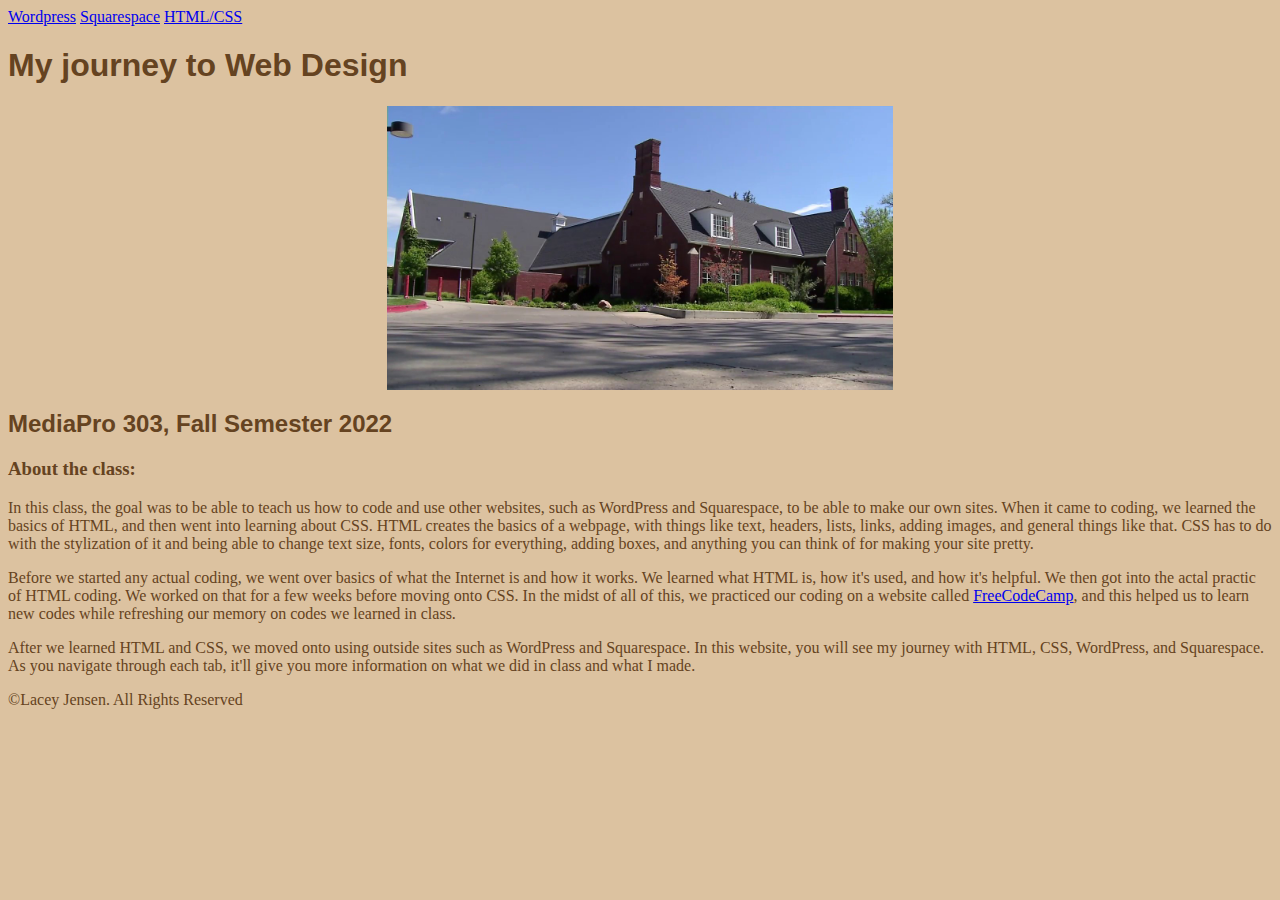
<file: index.html>
<!DOCTYPE html>
<html lang="en">
        <head>
                <title>Landing Page</title>
            <link rel="stylesheet" href="style.css">
        </head>

<body>
    <nav>
        <a class="pseudo" href="wordpress.html">Wordpress</a>
        <a class="pseudo" href="Squarespace.html">Squarespace</a>
        <a class="pseudo" href="CSS.html">HTML/CSS</a>
    </nav>
</body>

<h1>My journey to Web Design</h1>
<img src="comm.jpg">

<h2>MediaPro 303, Fall Semester 2022</h2>
<h3>About the class:</h3>
<p>In this class, the goal was to be able to teach us how to code and use other websites, such as WordPress and Squarespace, to be able to make our own sites. When it came to
coding, we learned the basics of HTML, and then went into learning about CSS. HTML creates the basics of a webpage, with things like text, headers, lists, links, adding images,
and general things like that. CSS has to do with the stylization of it and being able to change text size, fonts, colors for everything, adding boxes, and anything you can think
of for making your site pretty.</p>
<p>Before we started any actual coding, we went over basics of what the Internet is and how it works. We learned what HTML is, how it's used, and how it's helpful.
    We then got into the actal practic of HTML coding. We worked on that for a few weeks before moving onto CSS. In the midst of all of this, we practiced our coding on a 
    website called <a href="https://www.freecodecamp.org/learn">FreeCodeCamp</a>, and this helped us to learn new codes while refreshing our memory on codes we learned in class.
</p>
<p>After we learned HTML and CSS, we moved onto using outside sites such as WordPress and Squarespace. In this website, you will see my journey with HTML, CSS, WordPress, and Squarespace. 
    As you navigate through each tab, it'll give you more information on what we did in class and what I made.
</p>








<footer>
    <p>©Lacey Jensen. All Rights Reserved</p>
</footer>


































<!--
<h1>The life of a Whale</h1>
<p>Whales are seacreatures, found in all oceans, and some seas, such as the North Sea and the Mediterranean.</p>
<h2>Types of Whales</h2>
    <li>Orca</li>
    <li>Blue Whale</li>
    <li>Beluga Whale</li>
<p>
<div>There are 51 different species of whales.</div> 
</p>

<p>
<div class="box">
    The blue whale is the largest animal in the world.
</div>
</p>

<p>
  <img src="whale.jpg">
</p>





    

<span>Inline element</span>
<span>Inline element</span>

<div class="box">
    <p>Simply put, loremipsum is dummy text that occupies the space where the real content should be. If you are designing an online business such as a blog and you do not have content already, you use a lorem ipsum generator to create placeholder or dummy text to show you how the business will look once you add the real content.</p>
</div>

<p>Simply put, loremipsum is dummy text that occupies the space where the real content should be. If you are designing an online business such as a blog and you do not have content already, you use a lorem ipsum generator to create placeholder or dummy text to show you how the business will look once you add the real content.</p>
<p>Simply put, loremipsum is dummy text that occupies the space where the real content should be. If you are designing an online business such as a blog and you do not have content already, you use a lorem ipsum generator to create placeholder or dummy text to show you how the business will look once you add the real content.</p>
<p>Simply put, loremipsum is dummy text that occupies the space where the real content should be. If you are designing an online business such as a blog and you do not have content already, you use a lorem ipsum generator to create placeholder or dummy text to show you how the business will look once you add the real content.</p>

<div class="position">Simply put, loremipsum is dummy text that occupies the space where the real content should be. If you are designing an online business such as a blog and you do not have content already, you use a lorem ipsum generator to create placeholder or dummy text to show you how the business will look once you add the real content.</div>

<div class="sticky">Simply put, loremipsum is dummy text that occupies the space where the real content should be. If you are designing an online business such as a blog and you do not have content already, you use a lorem ipsum generator to create placeholder or dummy text to show you how the business will look once you add the real content.</div>



    <h1 class="example">This is a heading</h1>
<h2 class="example example2">This is my 2nd Heading</h2>

<section id="container2">
<p>This is  a paragraph</p>
<a href="#">This is a link</a>
    </section>
    <style>

    body {
        background: rgb(5, 43, 56);
        font-size: 12px;
    }
        p {
            color: red;
        }


        .example {
color: rgb(255, 255, 255);
}
.example2 {
background: rgb(32, 78, 130);
}

#container2 {
    font-size: 50px
}

    </style>

<p>This is my first paragraph</p>

<p>This is my second paragraph</p>
-->



<!--
<h1>Hello world!</h1>
    <ul>
        <li>Idaho</li>
        <li>Oregon</li>
        <li>Washington</li>
    </ul>

<ol>
    <li>Basketball</li>
    <li>Baseball</li>
    <li>Football</li>
</ol>
<p>Millie said, <q>HTML is the backbone of the web.</q></p>
<p>
<a href="https://www.w3schools.com/"> Visit W3Schools.com</a>
</p>
<img src="bird.jpg" width="500" height= "300" alt="bird">

<p>
<audio controls>
    <source src="tunes.mp3">
</audio>
</p>
<p>
    <video controls>
    <source src="movie.mp4">
    </video>
</p>

I downloaded this music from youtube audio library

<br>Lorem Ipsum is simply dummy text of the printing and typesetting industry. <br>Lorem Ipsum has been the industry's standard dummy text ever since the 1500s, when an unknown printer took a galley of type and scrambled it to make a type specimen book. It has survived not only five centuries, but also the leap into electronic typesetting, remaining essentially unchanged. It was popularised in the 1960s with the release of Letraset sheets containing Lorem Ipsum passages, and more recently with desktop publishing software like Aldus PageMaker including versions of Lorem Ipsum.
<p>
<button>Click</button>
</p>

<iframe width="560" height="315" src="https://www.youtube.com/embed/Vp14KeHe0DM"></iframe>

<footer>
    <p>©Lacey Jensen. All Rights Reserved</p>
</footer>
-->





</body>
</html>










<!--

<!DOCTYPE html>
    <html lang="en">
<head>
    <title>Welcome to MediaPro 303</title>
    <h1>HTML Assignmnet 1</h1>
</head>

<body>
    <p>Academic Dishonesty: As per university policy: <b>A violation may include cheating, plagiarism, 
        or other forms of academic dishonesty.</b> <i>All assignments submitted by a student must represent 
        her/his own ideas, concepts, and current understanding or must cite the original source.</i>
        Academic dishonesty includes assisting a student to cheat, plagiarize, or commit any act of 
        academic dishonesty. Attempts to violate academic integrity do not have to be successful to be 
        considered academic dishonesty</p>
        
        
        <nav>
            <a href="Media.html">Media</a>
            <a href="tags.html">Tags</a>
            <a href="nested.html">Nested</a>
        </nav>





<p>
    <img src="coding.jpg" width="500" height= "300" alt="coding">
</p>


<p><b><mark>This class will teach you:</mark></b></p>
<ol>
    <li>How to code</li>
    <li>How to make a website</li>
    <li>Teach you how to use GitHub</li>
</ol>

<p><b><mark>Class won't meet during:</mark></b></p>
<ul>
    <li>Thanksgiving Break</li>
    <li>Christmas Break</li>
    <li>During New Years</li>
</ul>

This is a video
<p>
    <figcaption>This is a video of a swirl:</figcaption>
 <iframe width="560" height="315" src="swirl.mp4"></iframe>
</p>

<p>
    <audio controls>
        <source src="tunes.mp3">
    </audio>
    <p>
    <cite>YouTube Audio Library</cite>
    </p>
</p>
<p>
    <q>This class is teaching me how to code!</q>
</p>
</body>
</html>
-->
</file>
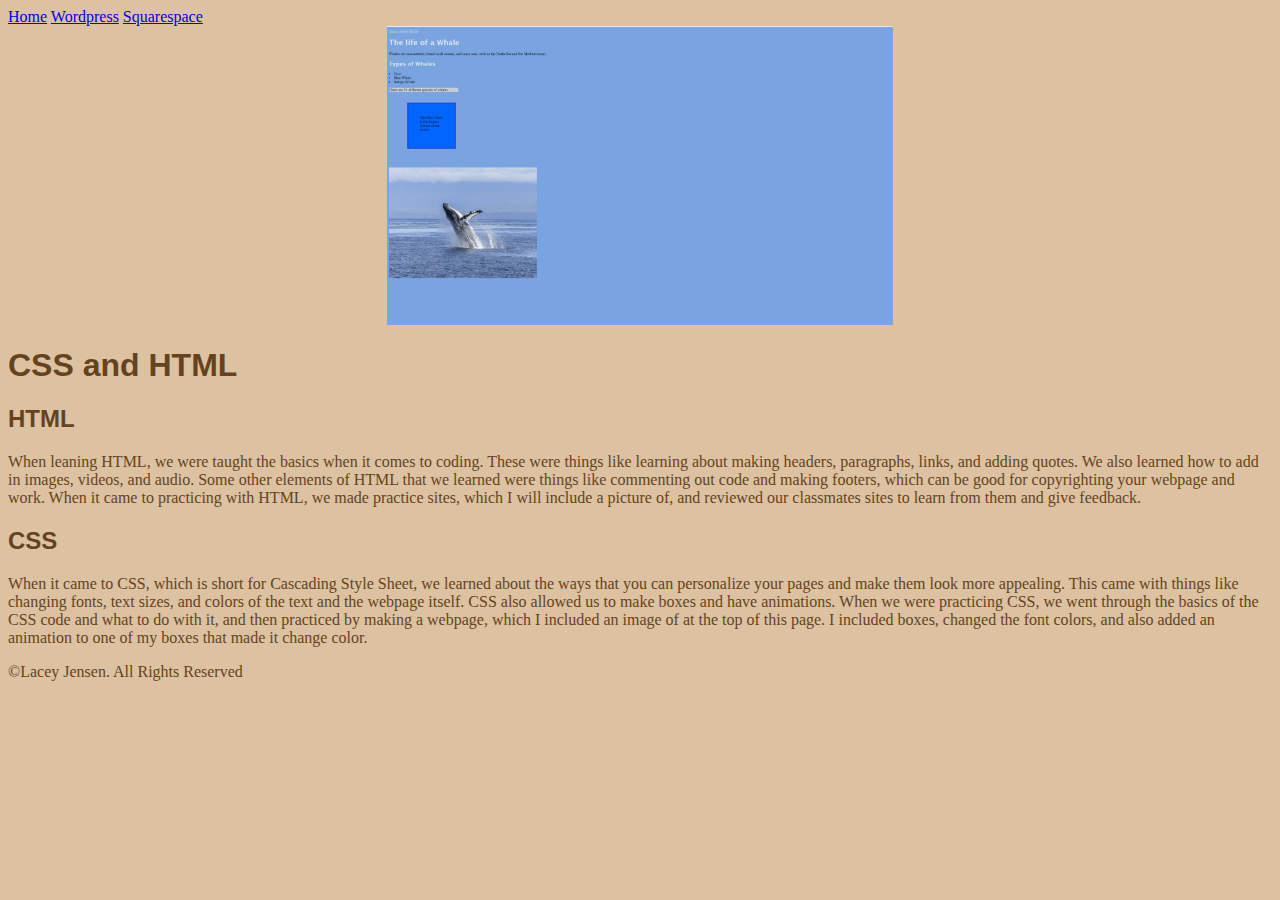
<file: CSS.html>
<!DOCTYPE html>
<link rel="stylesheet" href="style.css">
<body>
    <nav>
        <a class="pseudo" href="index.html">Home</a>
        <a class="pseudo" href="wordpress.html">Wordpress</a>
        <a class="pseudo" href="Squarespace.html">Squarespace</a>
    </nav>
</body>
<img src="css example.png">
    <h1>CSS and HTML</h1>
    <h2>HTML</h2>
<p>When leaning HTML, we were taught the basics when it comes to coding. These were things like learning about making headers, paragraphs, links, and adding quotes. We also learned how to add in images, videos, and audio. 
    Some other elements of HTML that we learned were things like commenting out code and making footers, which can be good for copyrighting your webpage and work.
When it came to practicing with HTML, we made practice sites, which I will include a picture of, and reviewed our classmates sites to learn from them and give feedback. 
</p>

<h2>CSS</h2>
<p>When it came to CSS, which is short for Cascading Style Sheet, we learned about the ways that you can personalize your pages and make them look more appealing. This came with things like changing fonts, text sizes, 
    and colors of the text and the webpage itself. CSS also allowed us to make boxes and have animations. When we were practicing CSS, we went through the basics of the CSS code and what to do with it, and then practiced 
    by making a webpage, which I included an image of at the top of this page. I included boxes, changed the font colors, and also added an animation to one of my boxes that made it change color.
</p>
<html lang="en">

    <footer>
        <p>©Lacey Jensen. All Rights Reserved</p>
    </footer>
</file>
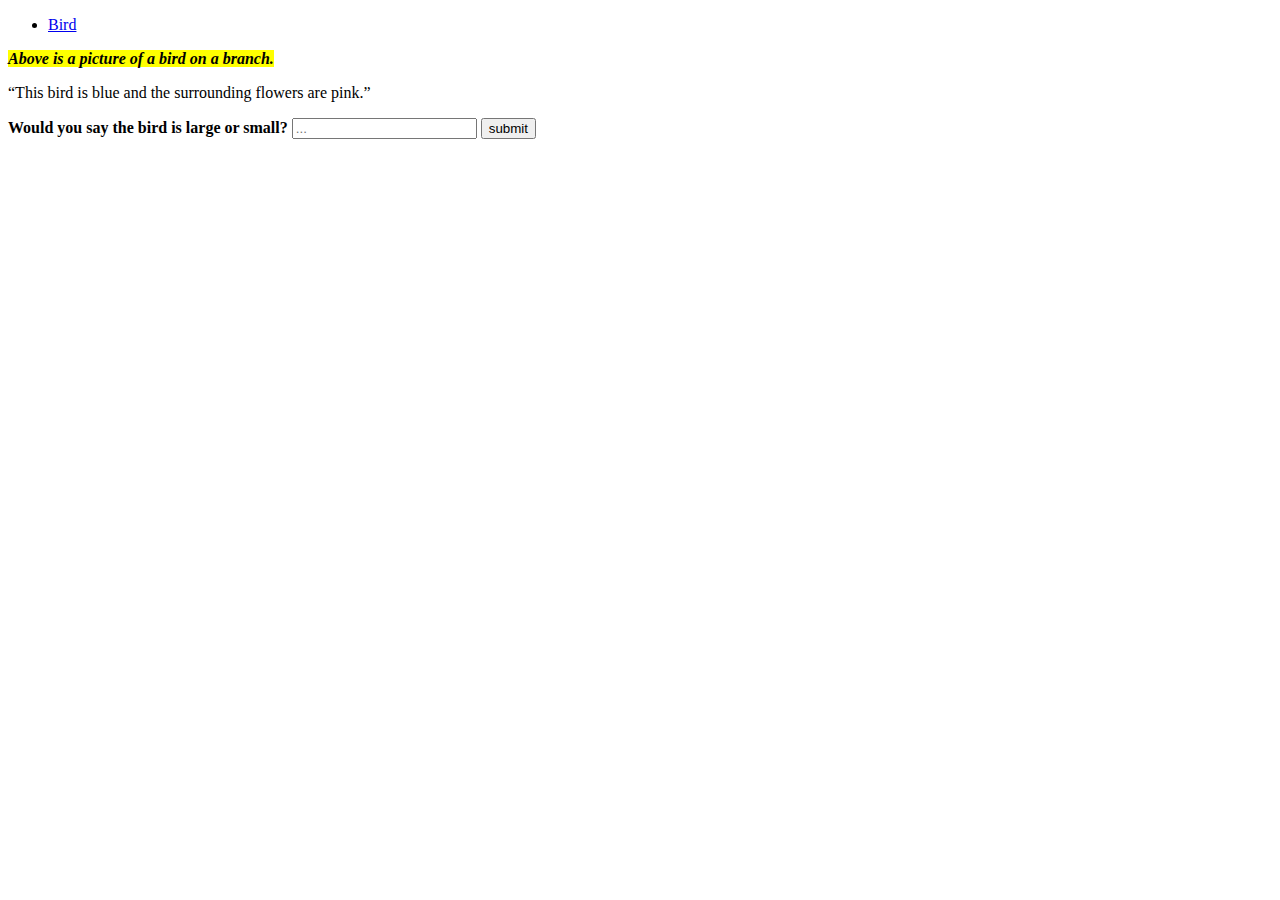
<file: nested.html>
<!DOCTYPE html>
   <html>

<p><ul><li><a href="bird.jpg">Bird</a></li></ul></p>

<head><b><em><mark>Above is a picture of a bird on a branch.</mark></em></b></head>

<P><q><bdi>This bird is blue and the surrounding flowers are pink.</bdi></q></P>

<form><strong>
<label>Would you say the bird is large or small?</label>
<input type="text" placeholder="...">
<input type="submit" value="submit">
</strong></form>
   </html>
</file>
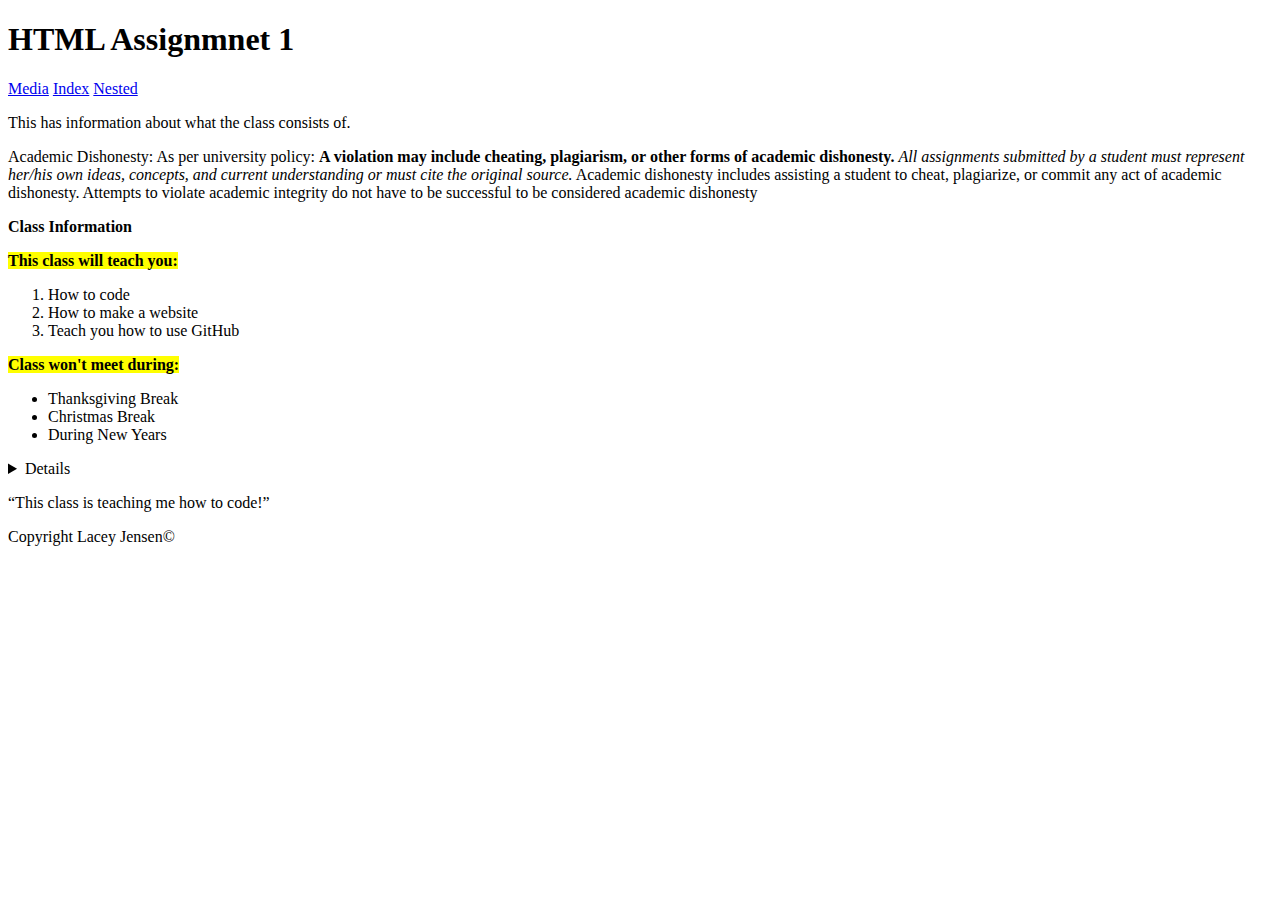
<file: tags.html>
<!DOCTYPE html>
    <html lang="en">
<head>
    <title>Welcome to MediaPro 303</title>
    <h1>HTML Assignmnet 1</h1>
</head>

<body>
    <nav>
        <a href="Media.html">Media</a>
        <a href="index.html">Index</a>
        <a href="nested.html">Nested</a>
    </nav>
    <p>
    <main>This has information about what the class consists of.
        </main></p>
    <p>Academic Dishonesty: As per university policy: <b>A violation may include cheating, plagiarism, 
        or other forms of academic dishonesty.</b> <i>All assignments submitted by a student must represent 
        her/his own ideas, concepts, and current understanding or must cite the original source.</i>
        Academic dishonesty includes assisting a student to cheat, plagiarize, or commit any act of 
        academic dishonesty. Attempts to violate academic integrity do not have to be successful to be 
        considered academic dishonesty</p>

    

<p>
<header><b>Class Information</b></header>
</p>
        <p><b><mark>This class will teach you:</mark></b></p>
<ol>
    <li>How to code</li>
    <li>How to make a website</li>
    <li>Teach you how to use GitHub</li>
</ol>

<p><b><mark>Class won't meet during:</mark></b></p>
<ul>
    <li>Thanksgiving Break</li>
    <li>Christmas Break</li>
    <li>During New Years</li>
</ul>
<details>You must attend class for full credit.</details>
<p>
</p>
    <q>This class is teaching me how to code!</q>
    <dialog>This is a quote from a student.</dialog>
</p>
</body>
<footer>Copyright Lacey Jensen©</footer>
</html>
</file>
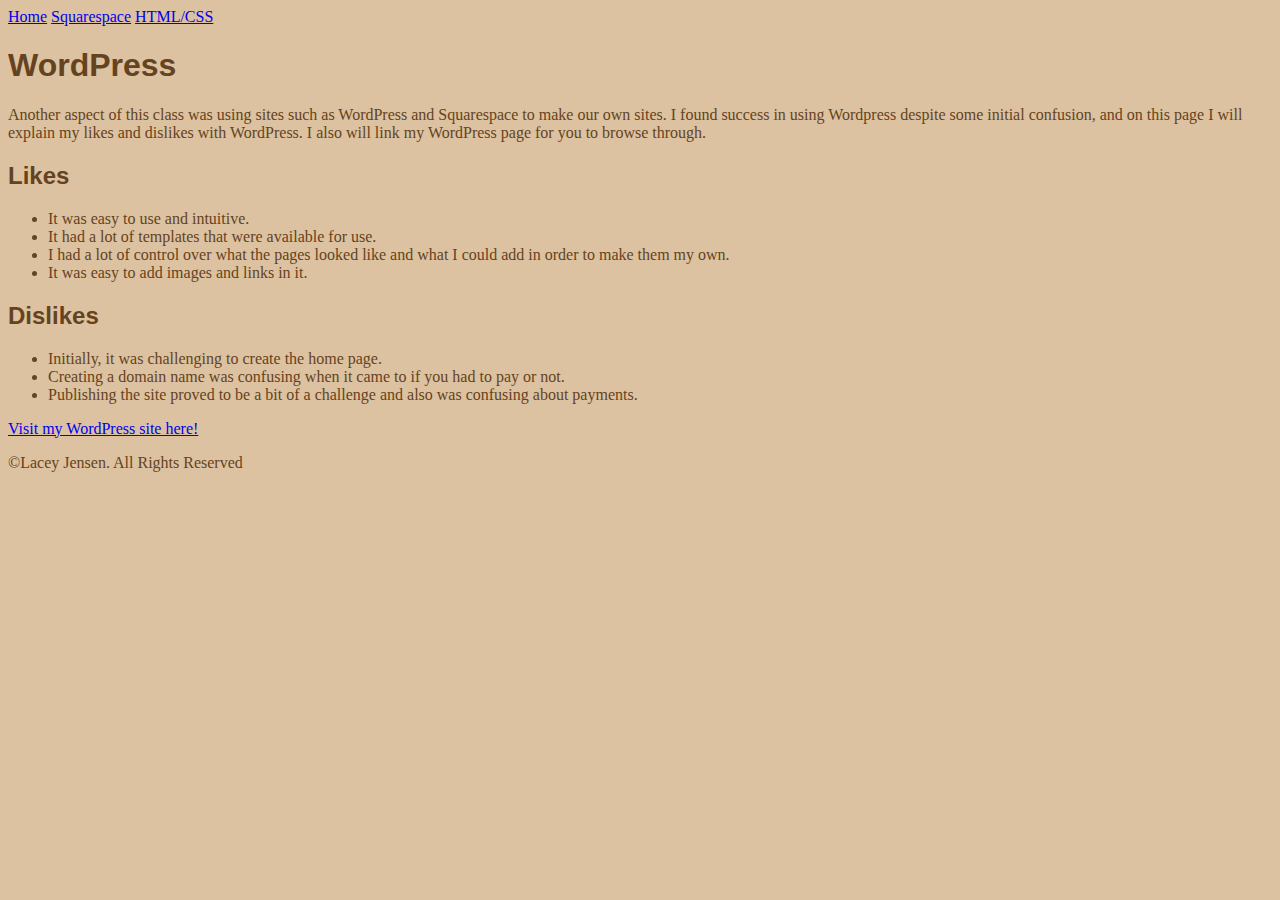
<file: wordpress.html>
<!DOCTYPE html>
<html lang="en">
        <head>
                <title>Landing Page</title>
            <link rel="stylesheet" href="style.css">
        </head>

<body>
    <nav>
        <a class="pseudo" href="index.html">Home</a>
        <a class="pseudo" href="Squarespace.html">Squarespace</a>
        <a class="pseudo" href="CSS.html">HTML/CSS</a>
    </nav>
</body>

<h1>WordPress</h1>
<p>Another aspect of this class was using sites such as WordPress and Squarespace to make our own sites. I found success in using Wordpress despite some initial confusion, 
    and on this page I will explain my likes and dislikes with WordPress. I also will link my WordPress page for you to browse through.
</p>
<p><h2>Likes</h2>
    <ul>
        <li>It was easy to use and intuitive.</li>
        <li>It had a lot of templates that were available for use.</li>
        <li>I had a lot of control over what the pages looked like and what I could add in order to make them my own.</li>
        <li>It was easy to add images and links in it.</li>
    </ul></p>

    <p><h2>Dislikes</h2>
        <ul>
            <li>Initially, it was challenging to create the home page.</li>
            <li>Creating a domain name was confusing when it came to if you had to pay or not.</li>
            <li>Publishing the site proved to be a bit of a challenge and also was confusing about payments.</li>
        </ul></p>
<p><p>
    <a href="https://laceyjensen28.wordpress.com/"> Visit my WordPress site here!</a>
    </p></p>
   
    <footer>
        <p>©Lacey Jensen. All Rights Reserved</p>
    </footer>
</file>
<file: style.css>
a.pseudo:visited {
        color: rgb(101, 67, 33);
    }
    
    
    a.pseudo:hover {
        color: rgb(151, 123, 87);
    }
    
    a.pseudo:active {
        color: rgb(181, 144, 96);
    }



    body {
        background: rgb(220, 194, 160);

    }

    h1 {
        font-family:'Lucida Sans', 'Lucida Sans Regular', 'Lucida Grande', 'Lucida Sans Unicode', Geneva, Verdana, sans-serif;
        color:rgb(101, 67, 33);     
    }

    h2 {
        font-family:'Lucida Sans', 'Lucida Sans Regular', 'Lucida Grande', 'Lucida Sans Unicode', Geneva, Verdana, sans-serif;
        color:rgb(101, 67, 33);
    }

    h3 {
        color:rgb(101, 67, 33);
    }

    p {
        color: rgb(101, 67, 33);
    }

    li {
        color:rgb(101, 67, 33);
    }
    
img {
    display: block;
    margin-left: auto;
    margin-right: auto;
    width: 40%;

}


    /*
    #image {
        margin-top: 20Spx;
        margin-bottom: 50px;
        margin-right: 200px;
        margin-left: 0px;   
    }

        @keyframes example {
            from {background-color: rgb(21, 51, 104);}
            to {background-color: rgb(106, 201, 230);}
          }
        
          div.box {
            width: 100px;
            height: 90px;
            background-color: rgb(0, 102, 255);
            animation-name: example;
            animation-duration: 4s;
          }
          
      .box {
        position: sticky;
        background-color: rgb(100, 165, 230);
        width: 308px;
        border: 5px solid rgb(37, 65, 209);
        padding: 50px;
        margin: 80px;
    }

div {
    position: absolute;
    background: rgb(199, 207, 214);
     height: 17px;
    width: 300px; 
    }





















/*
a.pseudo:visited {
    color: teal;
}


a.pseudo:hover {
    color: red;
}

a.pseudo:active {
    color: green;
}

.box {
    background-color: lightgrey;
    width: 400px;
    border: 15px solid yellowgreen;
    padding: 50px;
    margin: 50px;
}

p {
    background-color: yellowgreen;
color: whitesmoke;
margin: 40px 100px 40px 50px;
}




div {
    background: red;
}

span {
    background: yellow;
}
</file>
